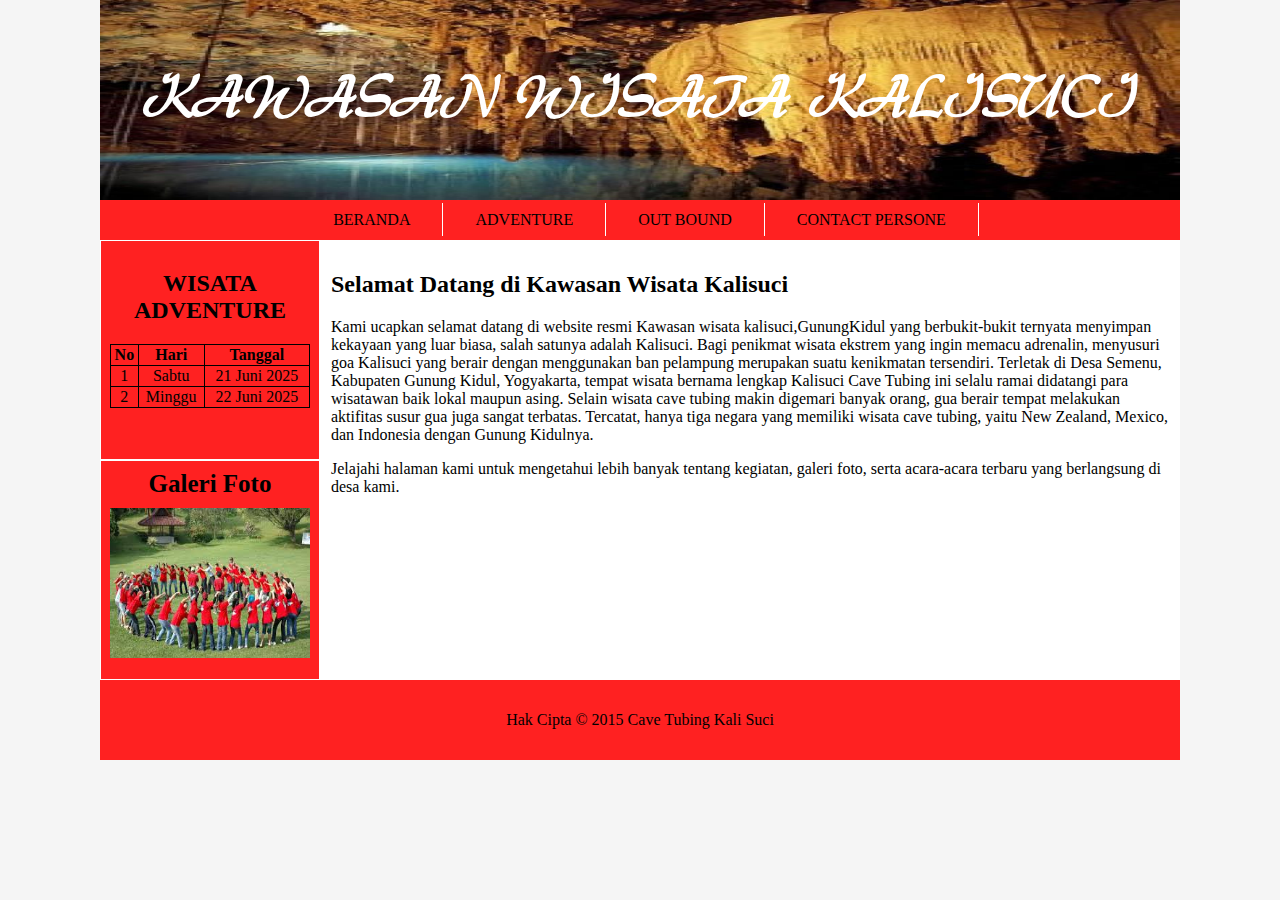
<file: index.html>
<!DOCTYPE html>
<html lang="id">
<head>
  <meta charset="UTF-8">
  <meta name="viewport" content="width=device-width, initial-scale=1.0">
  <title>KAWASAN WISATA KALISUCI</title>
  <link rel="stylesheet" href="style.css">
</head>
<body>

  <header>
    <h1>KAWASAN WISATA KALISUCI</h1>
  </header>
  <nav>
    <ul>
    <li><a href="index.html">BERANDA</a></li>
    <li><a href="adventure.html">ADVENTURE</a></li>
    <li><a href="outbond.html">OUT BOUND</a></li>
    <li><a href="hubungikami.html">CONTACT PERSONE</a>
    </ul>
    </nav>
  <div class="main-container">
    <div class="sidebar">
      <div class="agenda">
        <h2>WISATA ADVENTURE</h2>
        <table>
          <thead>
          <tr>
            <th>No</th>
            <th>Hari</th>
            <th>Tanggal</th>
          </tr>
          </thead>
            <tr>
            <td>1</td>
            <td>Sabtu</td>
            <td>21 Juni 2025</td>
          </tr>
            </tr>
            <tr>
            <td>2</td>
            <td>Minggu</td>
            <td>22 Juni 2025</td>
          </tr>
        </table>
      </div>
    <div class="galeri">
     Galeri Foto
  <div class="slider">
    <img src="foto/slide1.jpeg" class="slide active">
    <img src="foto/slide2.jpeg" class="slide">
    <img src="foto/slide3.jpeg" class="slide">
    <div class="dots">
      <span class="dot active" onclick="currentSlide(0)"></span>
      <span class="dot" onclick="currentSlide(1)"></span>
      <span class="dot" onclick="currentSlide(2)"></span>
    </div>
    </div>
    </div>
  </div>
  <div class="content">
<h2>Selamat Datang di Kawasan Wisata Kalisuci</h2>
<p>
  Kami ucapkan selamat datang di website resmi Kawasan wisata kalisuci,GunungKidul yang berbukit-bukit ternyata menyimpan kekayaan yang luar biasa, salah satunya adalah Kalisuci. Bagi penikmat wisata ekstrem yang ingin memacu adrenalin, menyusuri goa Kalisuci yang berair dengan menggunakan ban pelampung merupakan suatu kenikmatan tersendiri.

Terletak di Desa Semenu, Kabupaten Gunung Kidul, Yogyakarta, tempat wisata bernama lengkap Kalisuci Cave Tubing ini selalu ramai didatangi para wisatawan baik lokal maupun asing. Selain wisata cave tubing makin digemari banyak orang, gua berair tempat melakukan aktifitas susur gua juga sangat terbatas. Tercatat, hanya tiga negara yang memiliki wisata cave tubing, yaitu New Zealand, Mexico, dan Indonesia dengan Gunung Kidulnya.
<p>
  Jelajahi halaman kami untuk mengetahui lebih banyak tentang kegiatan, galeri foto, serta acara-acara terbaru yang berlangsung di desa kami.
</p>
    </div>
    </div>
    <footer>
    <p>Hak Cipta © 2015 Cave Tubing Kali Suci</p>
    </footer>
      <script>
  let slideIndex = 0;
  let slides = document.querySelectorAll('.slide');
  let dots = document.querySelectorAll('.dot');

  function showSlide(index) {
    slides.forEach((slide, i) => {
      slide.classList.remove('active');
      dots[i].classList.remove('active');
    });
    slides[index].classList.add('active');
    dots[index].classList.add('active');
  }

  function currentSlide(index) {
    slideIndex = index;
    showSlide(slideIndex);
  }

  function nextSlide() {
    slideIndex = (slideIndex + 1) % slides.length;
    showSlide(slideIndex);
  }

  setInterval(nextSlide, 3000); 
</script>
</body>
</html>
</file>
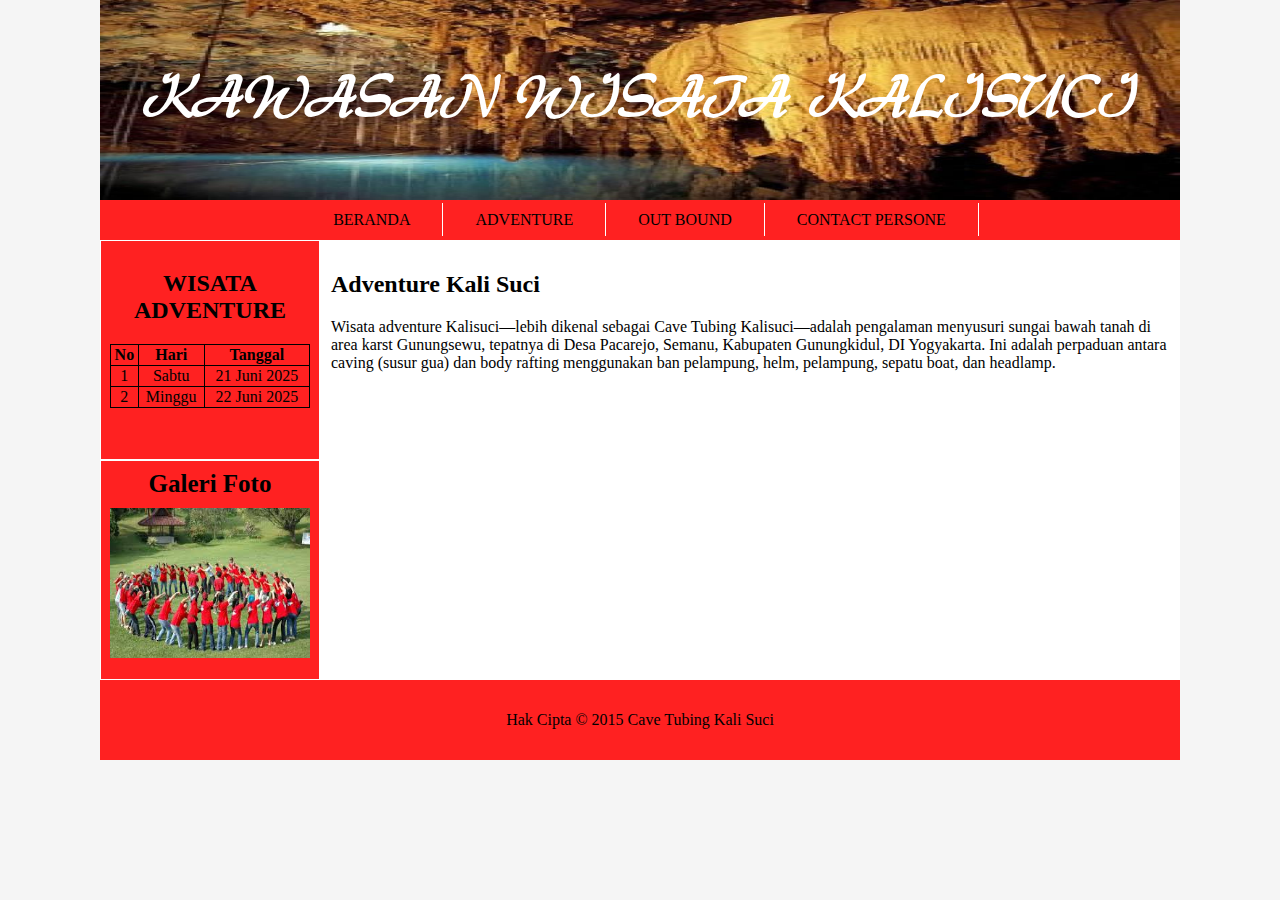
<file: adventure.html>
<!DOCTYPE html>
<html lang="id">
<head>
  <meta charset="UTF-8">
  <meta name="viewport" content="width=device-width, initial-scale=1.0">
  <title>KAWASAN WISATA KALISUCI</title>
  <link rel="stylesheet" href="style.css">
</head>
<body>

  <header>
    <h1>KAWASAN WISATA KALISUCI</h1>
  </header>
  <nav>
    <ul>
    <li><a href="index.html">BERANDA</a></li>
    <li><a href="adventure.html">ADVENTURE</a></li>
    <li><a href="outbond.html">OUT BOUND</a></li>
    <li><a href="hubungikami.html">CONTACT PERSONE</a>
    </ul>
    </nav>
  <div class="main-container">
    <div class="sidebar">
      <div class="agenda">
        <h2>WISATA ADVENTURE</h2>
        <table>
          <thead>
          <tr>
            <th>No</th>
            <th>Hari</th>
            <th>Tanggal</th>
          </tr>
          </thead>
            <tr>
            <td>1</td>
            <td>Sabtu</td>
            <td>21 Juni 2025</td>
          </tr>
            </tr>
            <tr>
            <td>2</td>
            <td>Minggu</td>
            <td>22 Juni 2025</td>
          </tr>
        </table>
      </div>
    <div class="galeri">
     Galeri Foto
  <div class="slider">
    <img src="foto/slide1.jpeg" class="slide active">
    <img src="foto/slide2.jpeg" class="slide">
    <img src="foto/slide3.jpeg" class="slide">
    <div class="dots">
      <span class="dot active" onclick="currentSlide(0)"></span>
      <span class="dot" onclick="currentSlide(1)"></span>
      <span class="dot" onclick="currentSlide(2)"></span>
    </div>
    </div>
    </div>
  </div>
  <div class="content">
<h2>Adventure Kali Suci</h2>
<p>
 Wisata adventure Kalisuci—lebih dikenal sebagai Cave Tubing Kalisuci—adalah pengalaman menyusuri 
 sungai bawah tanah di area karst Gunungsewu, tepatnya di Desa Pacarejo, Semanu, Kabupaten Gunungkidul, 
 DI Yogyakarta. Ini adalah perpaduan antara caving (susur gua) dan body rafting menggunakan ban pelampung, 
 helm, pelampung, sepatu boat, dan headlamp. 
 </p>
    </div>
    </div>
    <footer>
    <p>Hak Cipta © 2015 Cave Tubing Kali Suci</p>
    </footer>
      <script>
  let slideIndex = 0;
  let slides = document.querySelectorAll('.slide');
  let dots = document.querySelectorAll('.dot');

  function showSlide(index) {
    slides.forEach((slide, i) => {
      slide.classList.remove('active');
      dots[i].classList.remove('active');
    });
    slides[index].classList.add('active');
    dots[index].classList.add('active');
  }

  function currentSlide(index) {
    slideIndex = index;
    showSlide(slideIndex);
  }

  function nextSlide() {
    slideIndex = (slideIndex + 1) % slides.length;
    showSlide(slideIndex);
  }

  setInterval(nextSlide, 3000); 
</script>
</body>
</html>
</file>
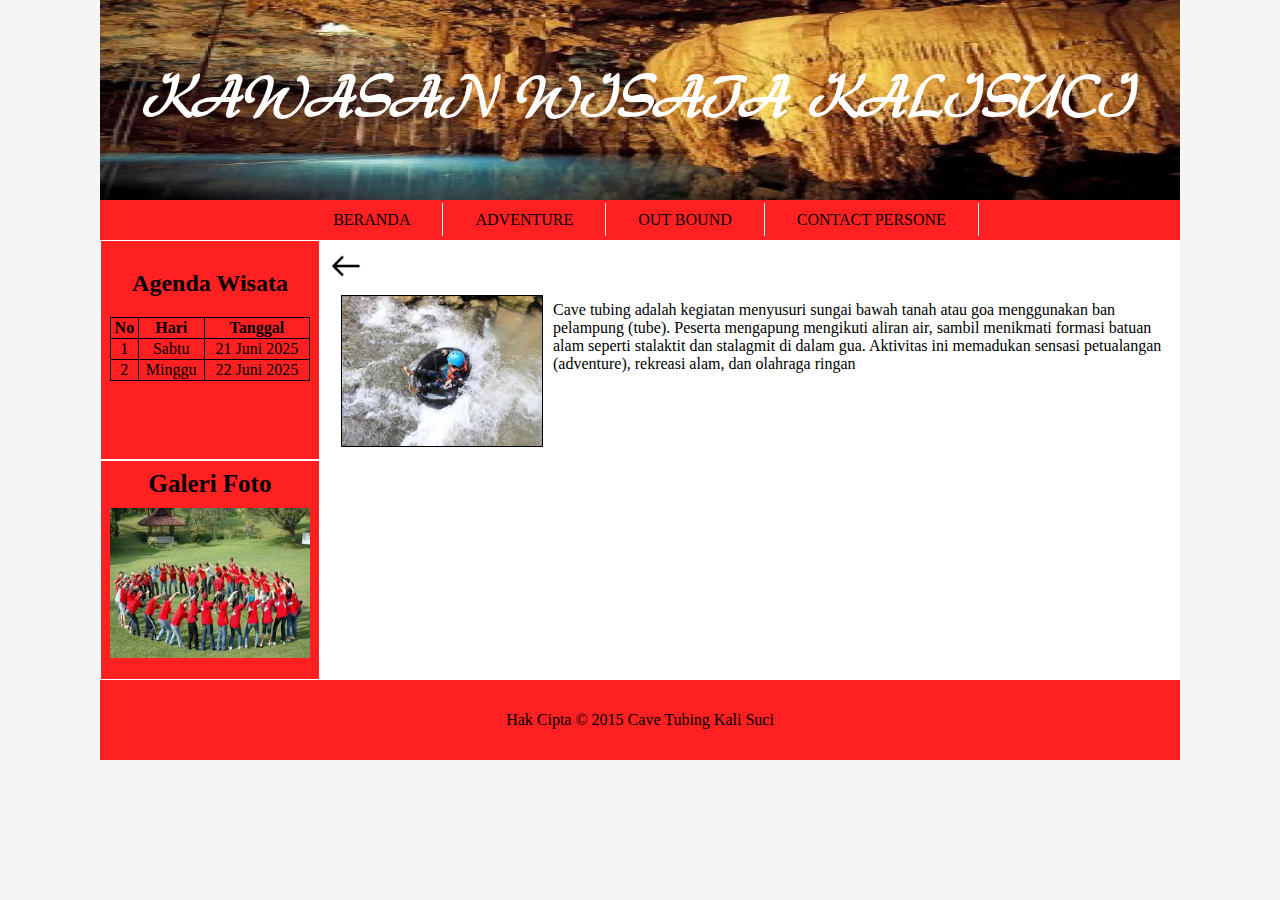
<file: cavetubing.html>
<!DOCTYPE html>
<html lang="id">
<head>
  <meta charset="UTF-8">
  <meta name="viewport" content="width=device-width, initial-scale=1.0">
  <title>KAWASAN WISATA KALISUCI</title>
  <link rel="stylesheet" href="style.css">
</head>
<body>

  <header>
    <h1>KAWASAN WISATA KALISUCI</h1>
  </header>
  <nav>
    <ul>
    <li><a href="index.html">BERANDA</a></li>
    <li><a href="adventure.html">ADVENTURE</a></li>
    <li><a href="outbond.html">OUT BOUND</a></li>
    <li><a href="hubungikami.html">CONTACT PERSONE</a>
    </ul>
    </nav>
  <div class="main-container">
    <div class="sidebar">
      <div class="agenda">
        <h2>Agenda Wisata</h2>
        <table>
          <thead>
          <tr>
            <th>No</th>
            <th>Hari</th>
            <th>Tanggal</th>
          </tr>
          </thead>
            <tr>
            <td>1</td>
            <td>Sabtu</td>
            <td>21 Juni 2025</td>
          </tr>
            </tr>
            <tr>
            <td>2</td>
            <td>Minggu</td>
            <td>22 Juni 2025</td>
          </tr>
        </table>
      </div>
    <div class="galeri">
     Galeri Foto
  <div class="slider">
    <img src="foto/slide1.jpeg" class="slide active">
    <img src="foto/slide2.jpeg" class="slide">
    <img src="foto/slide3.jpeg" class="slide">
    <div class="dots">
      <span class="dot active" onclick="currentSlide(0)"></span>
      <span class="dot" onclick="currentSlide(1)"></span>
      <span class="dot" onclick="currentSlide(2)"></span>
    </div>
    </div>
    </div>
  </div>
  <div class="content">
    <a href="outbond.html">
        <img src="foto/back.png" width="30px" height="30px">
    </a>
   <br>
        <img src="foto/slide2.jpeg" id="gambarkiri" width="200px" height="150px" style="border: 1px solid black;">
            <p> 
              Cave tubing adalah kegiatan menyusuri sungai bawah tanah atau goa menggunakan ban pelampung (tube). Peserta mengapung mengikuti aliran air, sambil menikmati formasi batuan alam seperti stalaktit dan stalagmit di dalam gua. 
              Aktivitas ini memadukan sensasi petualangan (adventure), rekreasi alam, dan olahraga ringan
           </p>
    </div>
    </div>
    <footer>
    <p>Hak Cipta © 2015 Cave Tubing Kali Suci</p>
    </footer>
      <script>
  let slideIndex = 0;
  let slides = document.querySelectorAll('.slide');
  let dots = document.querySelectorAll('.dot');

  function showSlide(index) {
    slides.forEach((slide, i) => {
      slide.classList.remove('active');
      dots[i].classList.remove('active');
    });
    slides[index].classList.add('active');
    dots[index].classList.add('active');
  }

  function currentSlide(index) {
    slideIndex = index;
    showSlide(slideIndex);
  }

  function nextSlide() {
    slideIndex = (slideIndex + 1) % slides.length;
    showSlide(slideIndex);
  }

  setInterval(nextSlide, 3000); // Ganti setiap 3 detik
</script>
</body>
</html>
</file>
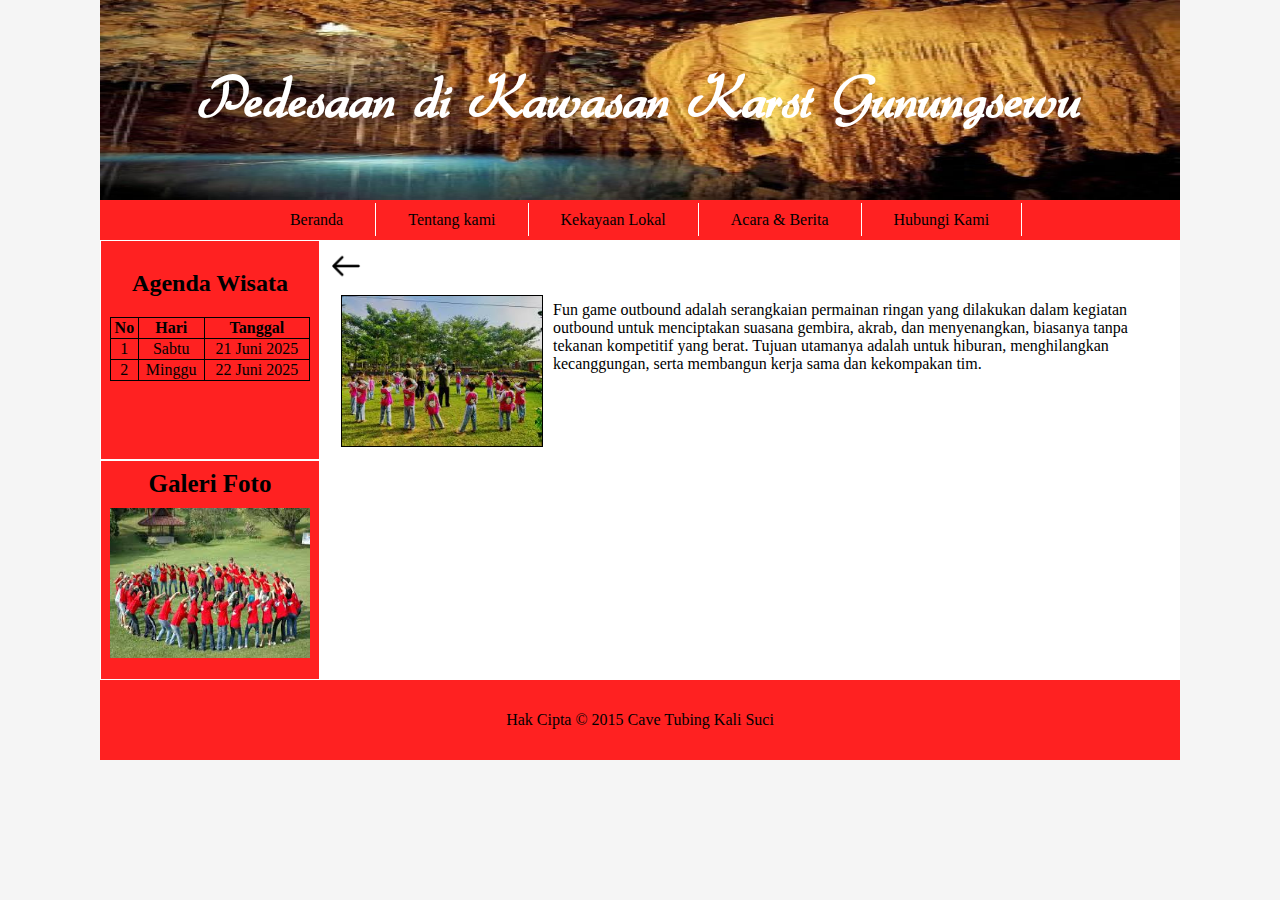
<file: fungame.html>
<!DOCTYPE html>
<html lang="id">
<head>
  <meta charset="UTF-8">
  <meta name="viewport" content="width=device-width, initial-scale=1.0">
  <title>Pedesaan di Kawasan Karst Gunungsewu</title>
  <link rel="stylesheet" href="style.css">
</head>
<body>

  <header>
    <h1>Pedesaan di Kawasan Karst Gunungsewu</h1>
  </header>

  <nav>
    <ul>
    <li><a href="index.html">Beranda</a></li>
    <li><a href="tentangkami.html">Tentang kami</a></li>
    <li><a href="kekayaanlokal.html">Kekayaan Lokal</a></li>
    <li><a href="acara.html">Acara & Berita</a></li>
    <li><a href="hubungikami.html">Hubungi Kami</a></li>
    </ul>
    </nav>

  <div class="main-container">
    <div class="sidebar">
      <div class="agenda">
        <h2>Agenda Wisata</h2>
        <table>
          <thead>
          <tr>
            <th>No</th>
            <th>Hari</th>
            <th>Tanggal</th>
          </tr>
          </thead>
            <tr>
            <td>1</td>
            <td>Sabtu</td>
            <td>21 Juni 2025</td>
          </tr>
            </tr>
            <tr>
            <td>2</td>
            <td>Minggu</td>
            <td>22 Juni 2025</td>
          </tr>
        </table>
      </div>
    <div class="galeri">
     Galeri Foto
  <div class="slider">
    <img src="foto/slide1.jpeg" class="slide active">
    <img src="foto/slide2.jpeg" class="slide">
    <img src="foto/slide3.jpeg" class="slide">
    <div class="dots">
      <span class="dot active" onclick="currentSlide(0)"></span>
      <span class="dot" onclick="currentSlide(1)"></span>
      <span class="dot" onclick="currentSlide(2)"></span>
    </div>
    </div>
    </div>
  </div>
  <div class="content">
    <a href="outbond.html">
        <img src="foto/back.png" width="30px" height="30px">
    </a>
   <br>
    <img src="foto/fungame.jpeg" id="gambarkiri" width="200px" height="150px" style="border: 1px solid black;">
    <p> 
      Fun game outbound adalah serangkaian permainan ringan yang dilakukan dalam kegiatan outbound untuk menciptakan suasana gembira, akrab, dan menyenangkan, biasanya tanpa tekanan kompetitif yang berat. Tujuan utamanya adalah untuk hiburan, menghilangkan kecanggungan, serta membangun kerja sama dan kekompakan tim.
    </p>
    </div>
    </div>
    <footer>
    <p>Hak Cipta © 2015 Cave Tubing Kali Suci</p>
    </footer>
      <script>
  let slideIndex = 0;
  let slides = document.querySelectorAll('.slide');
  let dots = document.querySelectorAll('.dot');

  function showSlide(index) {
    slides.forEach((slide, i) => {
      slide.classList.remove('active');
      dots[i].classList.remove('active');
    });
    slides[index].classList.add('active');
    dots[index].classList.add('active');
  }

  function currentSlide(index) {
    slideIndex = index;
    showSlide(slideIndex);
  }

  function nextSlide() {
    slideIndex = (slideIndex + 1) % slides.length;
    showSlide(slideIndex);
  }

  setInterval(nextSlide, 3000); // Ganti setiap 3 detik
</script>
</body>
</html>
</file>
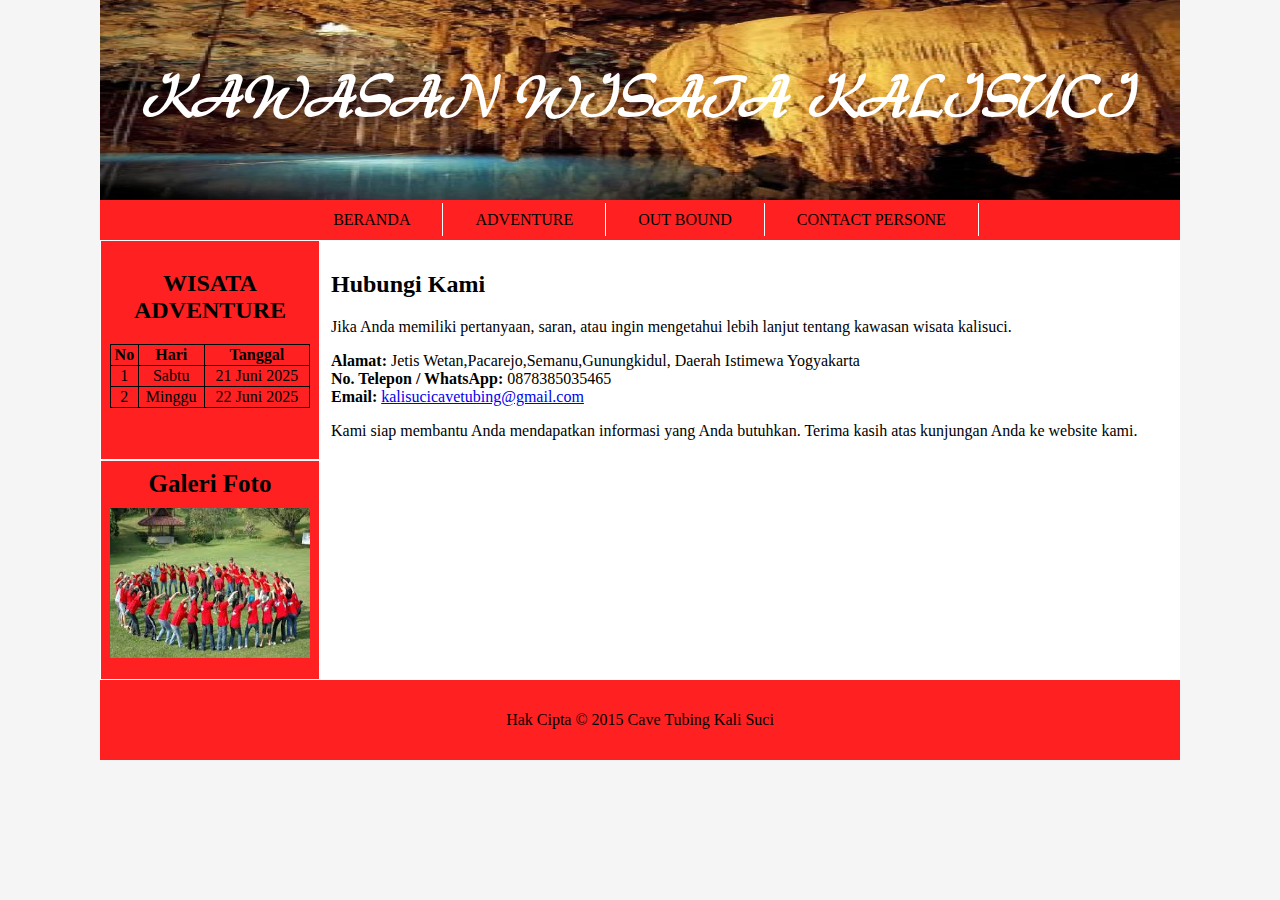
<file: hubungikami.html>
<!DOCTYPE html>
<html lang="id">
<head>
  <meta charset="UTF-8">
  <meta name="viewport" content="width=device-width, initial-scale=1.0">
  <title>KAWASAN WISATA KALISUCI</title>
  <link rel="stylesheet" href="style.css">
</head>
<body>

  <header>
    <h1>KAWASAN WISATA KALISUCI</h1>
  </header>
  <nav>
    <ul>
    <li><a href="index.html">BERANDA</a></li>
    <li><a href="adventure.html">ADVENTURE</a></li>
    <li><a href="outbond.html">OUT BOUND</a></li>
    <li><a href="hubungikami.html">CONTACT PERSONE</a>
    </ul>
    </nav>

  <div class="main-container">
    <div class="sidebar">
      <div class="agenda">
        <h2>WISATA ADVENTURE</h2>
        <table>
          <thead>
          <tr>
            <th>No</th>
            <th>Hari</th>
            <th>Tanggal</th>
          </tr>
          </thead>
            <tr>
            <td>1</td>
            <td>Sabtu</td>
            <td>21 Juni 2025</td>
          </tr>
            </tr>
            <tr>
            <td>2</td>
            <td>Minggu</td>
            <td>22 Juni 2025</td>
          </tr>
        </table>
      </div>
    <div class="galeri">
     Galeri Foto
  <div class="slider">
    <img src="foto/slide1.jpeg" class="slide active">
    <img src="foto/slide2.jpeg" class="slide">
    <img src="foto/slide3.jpeg" class="slide">
    <div class="dots">
      <span class="dot active" onclick="currentSlide(0)"></span>
      <span class="dot" onclick="currentSlide(1)"></span>
      <span class="dot" onclick="currentSlide(2)"></span>
    </div>
    </div>
    </div>
  </div>
  <div class="content">
    <h2>Hubungi Kami</h2>
    <p>
    Jika Anda memiliki pertanyaan, saran, atau ingin mengetahui lebih lanjut tentang kawasan wisata kalisuci.</p>

    <ul style="list-style-type: none; padding-left: 0;">
  <li><strong>Alamat:</strong> Jetis Wetan,Pacarejo,Semanu,Gunungkidul, Daerah Istimewa Yogyakarta</li>
  <li><strong>No. Telepon / WhatsApp:</strong> 0878385035465</li>
  <li><strong>Email:</strong> <a href="mailto:kalisucicavetubing@gmail.co">kalisucicavetubing@gmail.com</a></li>
</ul>

<p>
  Kami siap membantu Anda mendapatkan informasi yang Anda butuhkan. Terima kasih atas kunjungan Anda ke website kami.
</p>

    </div>
    </div>
    <footer>
    <p>Hak Cipta © 2015 Cave Tubing Kali Suci</p>
    </footer>
      <script>
  let slideIndex = 0;
  let slides = document.querySelectorAll('.slide');
  let dots = document.querySelectorAll('.dot');

  function showSlide(index) {
    slides.forEach((slide, i) => {
      slide.classList.remove('active');
      dots[i].classList.remove('active');
    });
    slides[index].classList.add('active');
    dots[index].classList.add('active');
  }

  function currentSlide(index) {
    slideIndex = index;
    showSlide(slideIndex);
  }

  function nextSlide() {
    slideIndex = (slideIndex + 1) % slides.length;
    showSlide(slideIndex);
  }

  setInterval(nextSlide, 3000); // Ganti setiap 3 detik
</script>
</body>
</html>
</file>
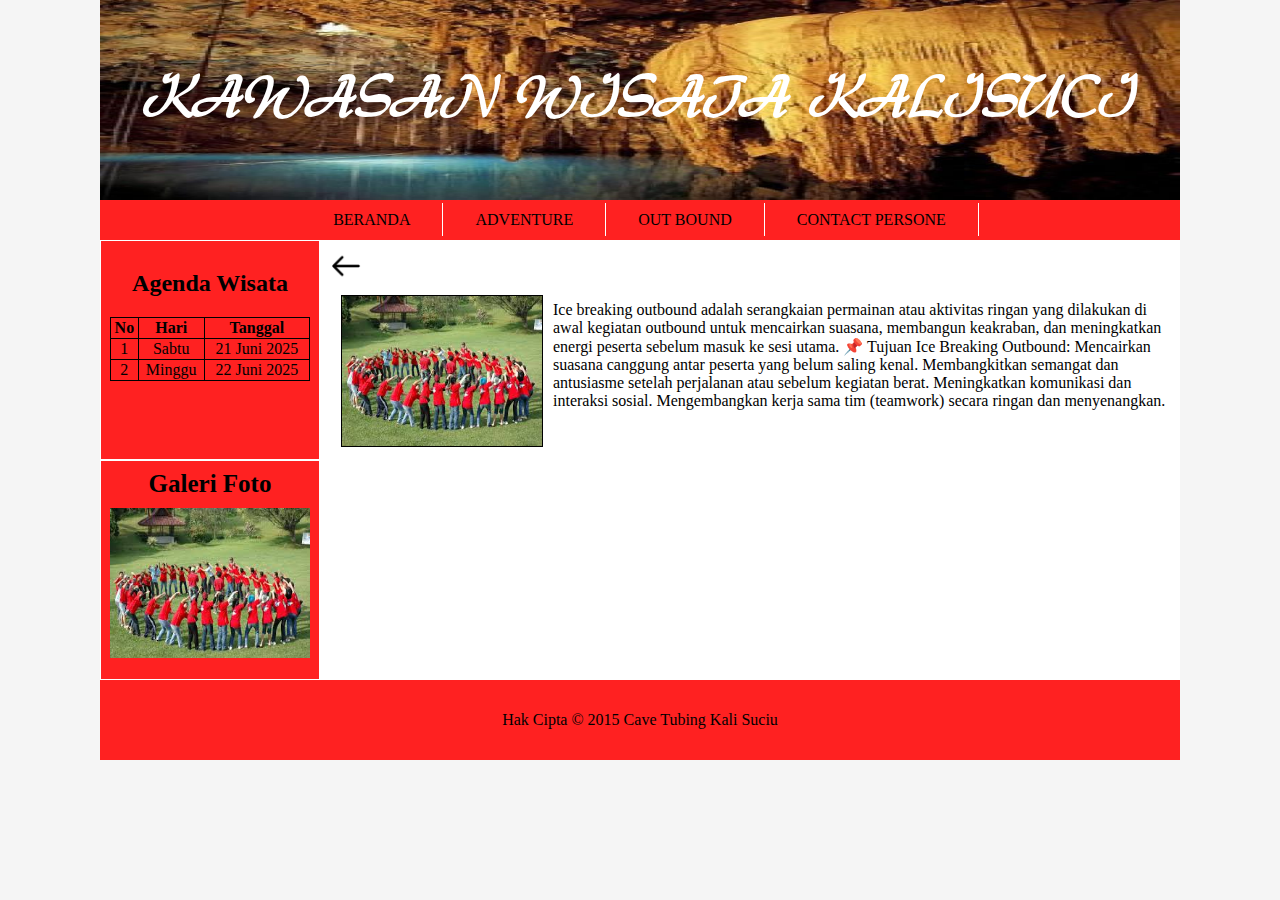
<file: icebreking.html>
<!DOCTYPE html>
<html lang="id">
<head>
  <meta charset="UTF-8">
  <meta name="viewport" content="width=device-width, initial-scale=1.0">
  <title>KAWASAN WISATA KALISUCI</title>
  <link rel="stylesheet" href="style.css">
</head>
<body>

  <header>
    <h1>KAWASAN WISATA KALISUCI</h1>
  </header>
  <nav>
    <ul>
    <li><a href="index.html">BERANDA</a></li>
    <li><a href="adventure.html">ADVENTURE</a></li>
    <li><a href="outbond.html">OUT BOUND</a></li>
    <li><a href="hubungikami.html">CONTACT PERSONE</a>
    </ul>
    </nav>
  <div class="main-container">
    <div class="sidebar">
      <div class="agenda">
        <h2>Agenda Wisata</h2>
        <table>
          <thead>
          <tr>
            <th>No</th>
            <th>Hari</th>
            <th>Tanggal</th>
          </tr>
          </thead>
            <tr>
            <td>1</td>
            <td>Sabtu</td>
            <td>21 Juni 2025</td>
          </tr>
            </tr>
            <tr>
            <td>2</td>
            <td>Minggu</td>
            <td>22 Juni 2025</td>
          </tr>
        </table>
      </div>
    <div class="galeri">
     Galeri Foto
  <div class="slider">
    <img src="foto/slide1.jpeg" class="slide active">
    <img src="foto/slide2.jpeg" class="slide">
    <img src="foto/slide3.jpeg" class="slide">
    <div class="dots">
      <span class="dot active" onclick="currentSlide(0)"></span>
      <span class="dot" onclick="currentSlide(1)"></span>
      <span class="dot" onclick="currentSlide(2)"></span>
    </div>
    </div>
    </div>
  </div>
  <div class="content">
    <a href="outbond.html">
        <img src="foto/back.png" width="30px" height="30px">
    </a>
   <br>
        <img src="foto/slide1.jpeg" id="gambarkiri" width="200px" height="150px" style="border: 1px solid black;">
            <p> Ice breaking outbound adalah serangkaian permainan atau aktivitas ringan yang dilakukan di awal kegiatan outbound untuk mencairkan suasana, membangun keakraban, dan meningkatkan energi peserta sebelum masuk ke sesi utama.

📌 Tujuan Ice Breaking Outbound:
Mencairkan suasana canggung antar peserta yang belum saling kenal.

Membangkitkan semangat dan antusiasme setelah perjalanan atau sebelum kegiatan berat.

Meningkatkan komunikasi dan interaksi sosial.

Mengembangkan kerja sama tim (teamwork) secara ringan dan menyenangkan.
    </p>
    </div>
    </div>
    <footer>
    <p>Hak Cipta © 2015 Cave Tubing Kali Suciu</p>
    </footer>
      <script>
  let slideIndex = 0;
  let slides = document.querySelectorAll('.slide');
  let dots = document.querySelectorAll('.dot');

  function showSlide(index) {
    slides.forEach((slide, i) => {
      slide.classList.remove('active');
      dots[i].classList.remove('active');
    });
    slides[index].classList.add('active');
    dots[index].classList.add('active');
  }

  function currentSlide(index) {
    slideIndex = index;
    showSlide(slideIndex);
  }

  function nextSlide() {
    slideIndex = (slideIndex + 1) % slides.length;
    showSlide(slideIndex);
  }

  setInterval(nextSlide, 3000); // Ganti setiap 3 detik
</script>
</body>
</html>
</file>
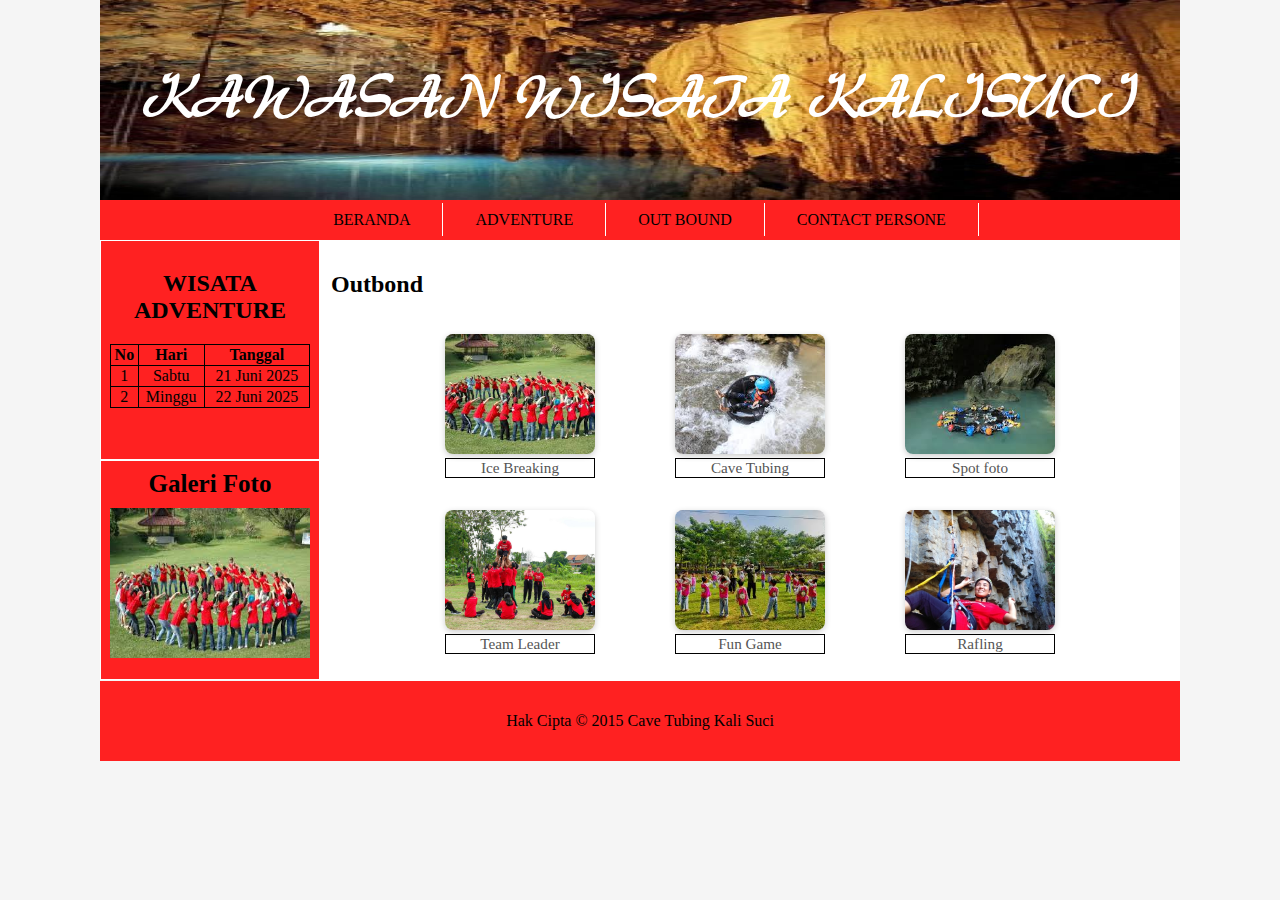
<file: outbond.html>
<!DOCTYPE html>
<html lang="id">
<head>
  <meta charset="UTF-8">
  <meta name="viewport" content="width=device-width, initial-scale=1.0">
  <title>KAWASAN WISATA KALISUCI</title>
  <link rel="stylesheet" href="style.css">
</head>
<body>

  <header>
    <h1>KAWASAN WISATA KALISUCI</h1>
  </header>
  <nav>
    <ul>
    <li><a href="index.html">BERANDA</a></li>
    <li><a href="adventure.html">ADVENTURE</a></li>
    <li><a href="outbond.html">OUT BOUND</a></li>
    <li><a href="hubungikami.html">CONTACT PERSONE</a>
    </ul>
    </nav>

  <div class="main-container">
    <div class="sidebar">
      <div class="agenda">
        <h2>WISATA ADVENTURE</h2>
        <table>
          <thead>
          <tr>
            <th>No</th>
            <th>Hari</th>
            <th>Tanggal</th>
          </tr>
          </thead>
            <tr>
            <td>1</td>
            <td>Sabtu</td>
            <td>21 Juni 2025</td>
          </tr>
            </tr>
            <tr>
            <td>2</td>
            <td>Minggu</td>
            <td>22 Juni 2025</td>
          </tr>
        </table>
      </div>
    <div class="galeri">
     Galeri Foto
  <div class="slider">
    <img src="foto/slide1.jpeg" class="slide active">
    <img src="foto/slide2.jpeg" class="slide">
    <img src="foto/slide3.jpeg" class="slide">
    <div class="dots">
      <span class="dot active" onclick="currentSlide(0)"></span>
      <span class="dot" onclick="currentSlide(1)"></span>
      <span class="dot" onclick="currentSlide(2)"></span>
    </div>
    </div>
    </div>
  </div>
  <div class="content">
    <h2>Outbond</h2>
     <div class="foto">
    <figure>
      <a href="icebreking.html">
      <img src="foto/slide1.jpeg" alt="Foto 1">
      </a>
      <figcaption>Ice Breaking</figcaption>
    </figure>
    <figure>
        <a href="cavetubing.html">
        <img src="foto/slide2.jpeg" alt="Foto 2">
        </a>
      <figcaption>Cave Tubing</figcaption>
    </figure>
    <figure>
      <a href="spotfoto.html">
      <img src="foto/slide3.jpeg" alt="Foto 3">
      </a>
      <figcaption>Spot foto</figcaption>
    </figure>
    <figure>
      <a href="teamleader.html">
      <img src="foto/temleader.jpg" alt="Foto 4">
      </a>
      <figcaption>Team Leader</figcaption>
    </figure>
    <figure>
      <a href="fungame.html">
      <img src="foto/fungame.jpeg" alt="Foto 5">
      </a>
      <figcaption>Fun Game</figcaption>
    </figure>
    <figure>
      <a href="rafling.html">
      <img src="foto/rafling.jpg" alt="Foto 6">
      </a>
      <figcaption>Rafling</figcaption>
    </figure>
  </div>

    </div>
    </div>
    <footer>
    <p>Hak Cipta © 2015 Cave Tubing Kali Suci</p>
    </footer>
      <script>
  let slideIndex = 0;
  let slides = document.querySelectorAll('.slide');
  let dots = document.querySelectorAll('.dot');

  function showSlide(index) {
    slides.forEach((slide, i) => {
      slide.classList.remove('active');
      dots[i].classList.remove('active');
    });
    slides[index].classList.add('active');
    dots[index].classList.add('active');
  }

  function currentSlide(index) {
    slideIndex = index;
    showSlide(slideIndex);
  }

  function nextSlide() {
    slideIndex = (slideIndex + 1) % slides.length;
    showSlide(slideIndex);
  }

  setInterval(nextSlide, 3000); // Ganti setiap 3 detik
</script>
</body>
</html>
</file>
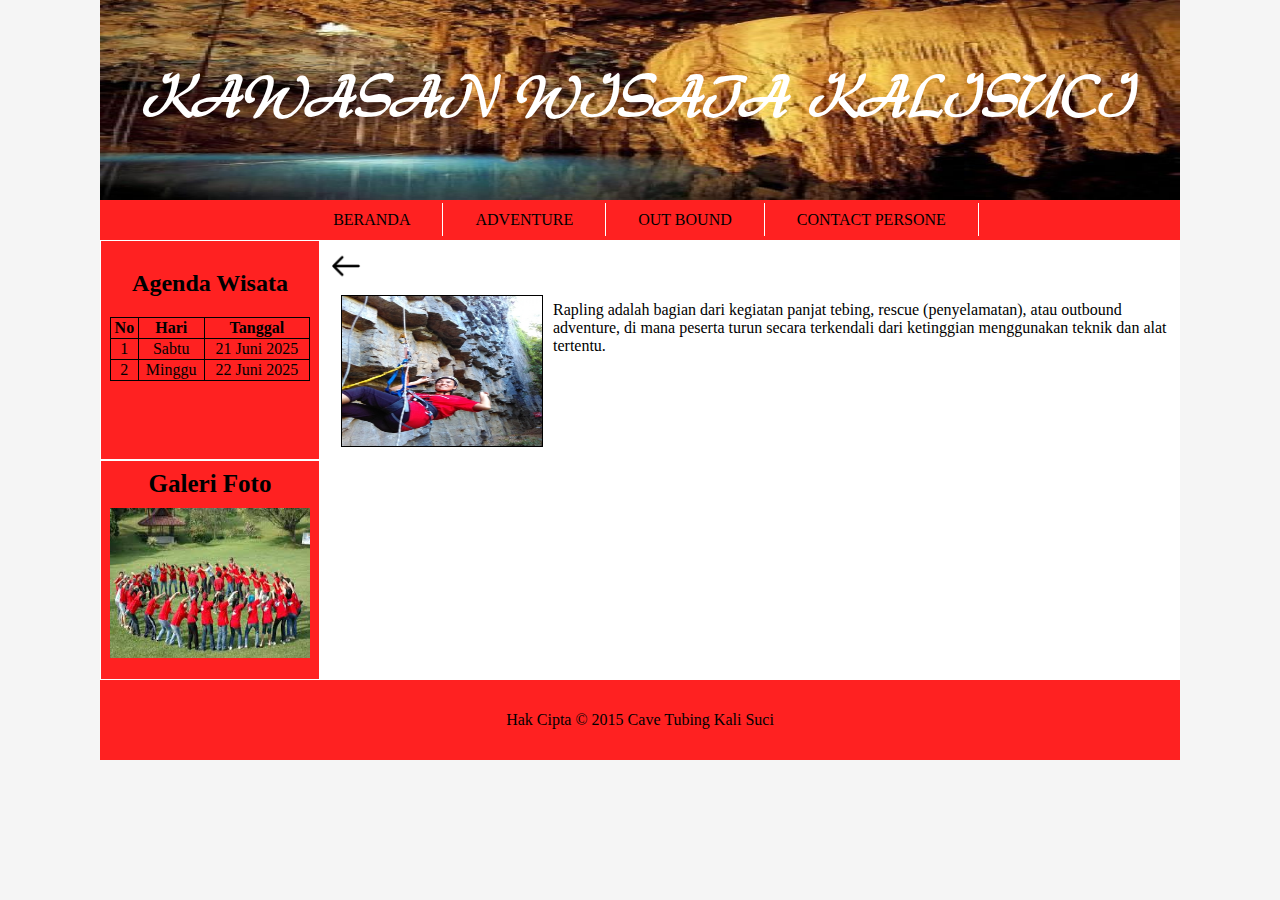
<file: rafling.html>
<!DOCTYPE html>
<html lang="id">
<head>
  <meta charset="UTF-8">
  <meta name="viewport" content="width=device-width, initial-scale=1.0">
  <title>KAWASAN WISATA KALISUCI</title>
  <link rel="stylesheet" href="style.css">
</head>
<body>

  <header>
    <h1>KAWASAN WISATA KALISUCI</h1>
  </header>
  <nav>
    <ul>
    <li><a href="index.html">BERANDA</a></li>
    <li><a href="adventure.html">ADVENTURE</a></li>
    <li><a href="outbond.html">OUT BOUND</a></li>
    <li><a href="hubungikami.html">CONTACT PERSONE</a>
    </ul>
    </nav>
  <div class="main-container">
    <div class="sidebar">
      <div class="agenda">
        <h2>Agenda Wisata</h2>
        <table>
          <thead>
          <tr>
            <th>No</th>
            <th>Hari</th>
            <th>Tanggal</th>
          </tr>
          </thead>
            <tr>
            <td>1</td>
            <td>Sabtu</td>
            <td>21 Juni 2025</td>
          </tr>
            </tr>
            <tr>
            <td>2</td>
            <td>Minggu</td>
            <td>22 Juni 2025</td>
          </tr>
        </table>
      </div>
    <div class="galeri">
     Galeri Foto
  <div class="slider">
    <img src="foto/slide1.jpeg" class="slide active">
    <img src="foto/slide2.jpeg" class="slide">
    <img src="foto/slide3.jpeg" class="slide">
    <div class="dots">
      <span class="dot active" onclick="currentSlide(0)"></span>
      <span class="dot" onclick="currentSlide(1)"></span>
      <span class="dot" onclick="currentSlide(2)"></span>
    </div>
    </div>
    </div>
  </div>
  <div class="content">
    <a href="outbond.html">
        <img src="foto/back.png" width="30px" height="30px">
    </a>
   <br>
        <img src="foto/rafling.jpg" id="gambarkiri" width="200px" height="150px" style="border: 1px solid black;">
            <p> Rapling adalah bagian dari kegiatan panjat tebing, rescue (penyelamatan), atau outbound adventure, di mana peserta turun secara terkendali dari ketinggian menggunakan teknik dan alat tertentu.


    </p>
    </div>
    </div>
    <footer>
    <p>Hak Cipta © 2015 Cave Tubing Kali Suci</p>
    </footer>
      <script>
  let slideIndex = 0;
  let slides = document.querySelectorAll('.slide');
  let dots = document.querySelectorAll('.dot');

  function showSlide(index) {
    slides.forEach((slide, i) => {
      slide.classList.remove('active');
      dots[i].classList.remove('active');
    });
    slides[index].classList.add('active');
    dots[index].classList.add('active');
  }

  function currentSlide(index) {
    slideIndex = index;
    showSlide(slideIndex);
  }

  function nextSlide() {
    slideIndex = (slideIndex + 1) % slides.length;
    showSlide(slideIndex);
  }

  setInterval(nextSlide, 3000); // Ganti setiap 3 detik
</script>
</body>
</html>
</file>
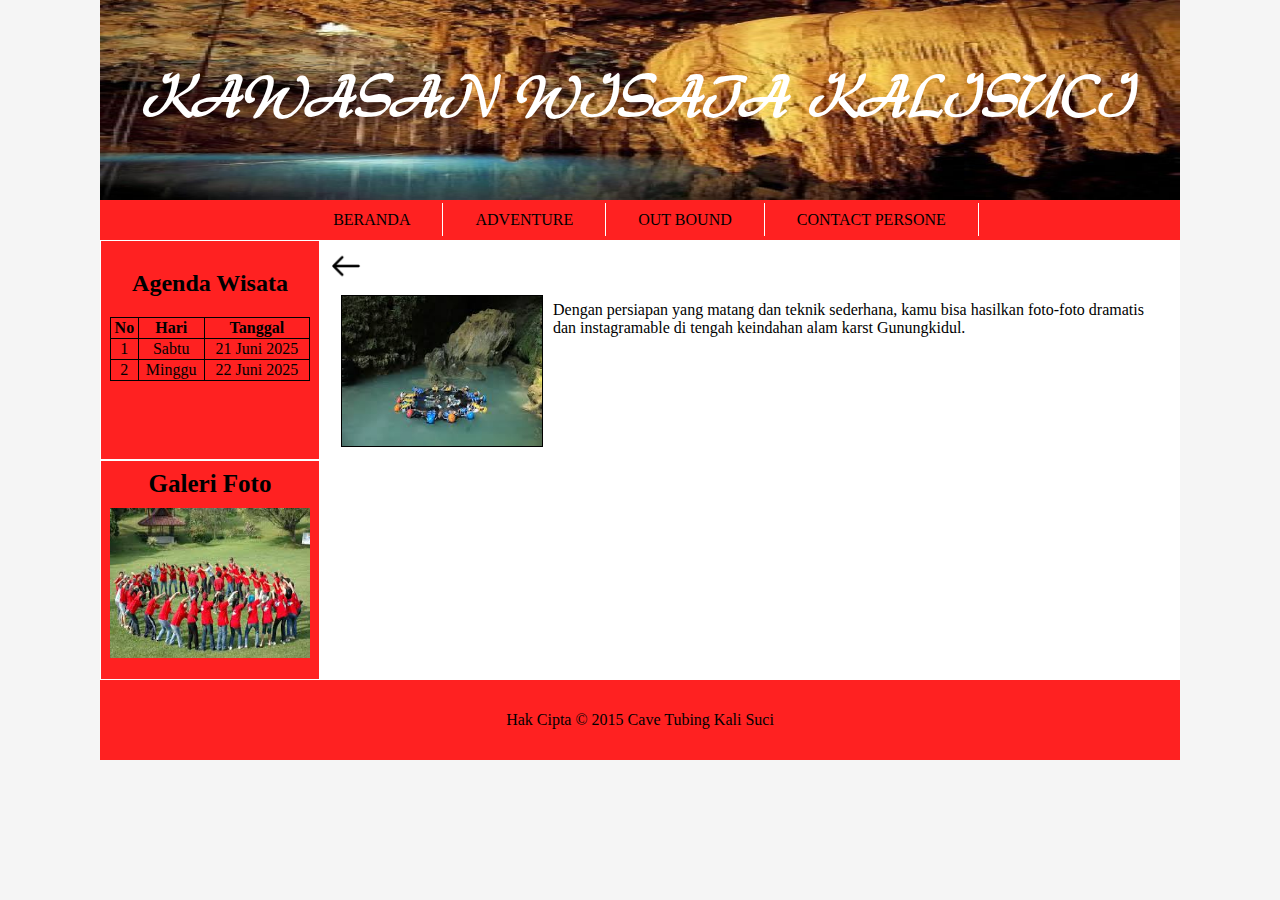
<file: spotfoto.html>
<!DOCTYPE html>
<html lang="id">
<head>
  <meta charset="UTF-8">
  <meta name="viewport" content="width=device-width, initial-scale=1.0">
  <title>KAWASAN WISATA KALISUCI</title>
  <link rel="stylesheet" href="style.css">
</head>
<body>

  <header>
    <h1>KAWASAN WISATA KALISUCI</h1>
  </header>
  <nav>
    <ul>
    <li><a href="index.html">BERANDA</a></li>
    <li><a href="adventure.html">ADVENTURE</a></li>
    <li><a href="outbond.html">OUT BOUND</a></li>
    <li><a href="hubungikami.html">CONTACT PERSONE</a>
    </ul>
    </nav>
  <div class="main-container">
    <div class="sidebar">
      <div class="agenda">
        <h2>Agenda Wisata</h2>
        <table>
          <thead>
          <tr>
            <th>No</th>
            <th>Hari</th>
            <th>Tanggal</th>
          </tr>
          </thead>
            <tr>
            <td>1</td>
            <td>Sabtu</td>
            <td>21 Juni 2025</td>
          </tr>
            </tr>
            <tr>
            <td>2</td>
            <td>Minggu</td>
            <td>22 Juni 2025</td>
          </tr>
        </table>
      </div>
    <div class="galeri">
     Galeri Foto
  <div class="slider">
    <img src="foto/slide1.jpeg" class="slide active">
    <img src="foto/slide2.jpeg" class="slide">
    <img src="foto/slide3.jpeg" class="slide">
    <div class="dots">
      <span class="dot active" onclick="currentSlide(0)"></span>
      <span class="dot" onclick="currentSlide(1)"></span>
      <span class="dot" onclick="currentSlide(2)"></span>
    </div>
    </div>
    </div>
  </div>
  <div class="content">
    <a href="outbond.html">
        <img src="foto/back.png" width="30px" height="30px">
    </a>
   <br>
        <img src="foto/slide3.jpeg" id="gambarkiri" width="200px" height="150px" style="border: 1px solid black;">
            <p> 
              Dengan persiapan yang matang dan teknik sederhana, kamu bisa hasilkan foto-foto dramatis dan instagramable di tengah keindahan alam karst Gunungkidul.
            </p>
    </div>
    </div>
    <footer>
    <p>Hak Cipta © 2015 Cave Tubing Kali Suci</p>
    </footer>
      <script>
  let slideIndex = 0;
  let slides = document.querySelectorAll('.slide');
  let dots = document.querySelectorAll('.dot');

  function showSlide(index) {
    slides.forEach((slide, i) => {
      slide.classList.remove('active');
      dots[i].classList.remove('active');
    });
    slides[index].classList.add('active');
    dots[index].classList.add('active');
  }

  function currentSlide(index) {
    slideIndex = index;
    showSlide(slideIndex);
  }

  function nextSlide() {
    slideIndex = (slideIndex + 1) % slides.length;
    showSlide(slideIndex);
  }

  setInterval(nextSlide, 3000); // Ganti setiap 3 detik
</script>
</body>
</html>
</file>
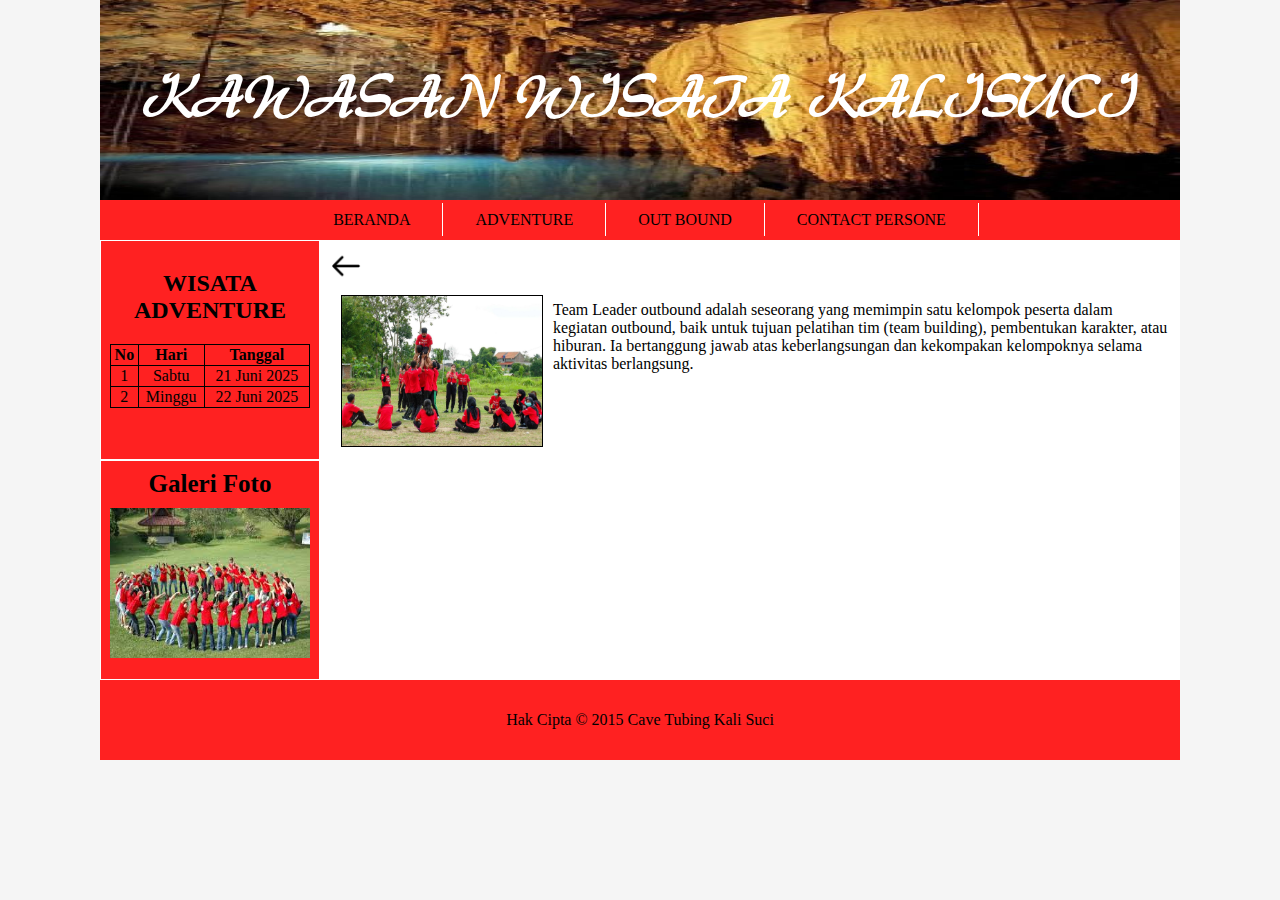
<file: teamleader.html>
<!DOCTYPE html>
<html lang="id">
<head>
  <meta charset="UTF-8">
  <meta name="viewport" content="width=device-width, initial-scale=1.0">
  <title>KAWASAN WISATA KALISUCI</title>
  <link rel="stylesheet" href="style.css">
</head>
<body>

  <header>
    <h1>KAWASAN WISATA KALISUCI</h1>
  </header>
  <nav>
    <ul>
    <li><a href="index.html">BERANDA</a></li>
    <li><a href="adventure.html">ADVENTURE</a></li>
    <li><a href="outbond.html">OUT BOUND</a></li>
    <li><a href="hubungikami.html">CONTACT PERSONE</a>
    </ul>
    </nav>
  <div class="main-container">
    <div class="sidebar">
      <div class="agenda">
        <h2>WISATA ADVENTURE</h2>
        <table>
          <thead>
          <tr>
            <th>No</th>
            <th>Hari</th>
            <th>Tanggal</th>
          </tr>
          </thead>
            <tr>
            <td>1</td>
            <td>Sabtu</td>
            <td>21 Juni 2025</td>
          </tr>
            </tr>
            <tr>
            <td>2</td>
            <td>Minggu</td>
            <td>22 Juni 2025</td>
          </tr>
        </table>
      </div>
    <div class="galeri">
     Galeri Foto
  <div class="slider">
    <img src="foto/slide1.jpeg" class="slide active">
    <img src="foto/slide2.jpeg" class="slide">
    <img src="foto/slide3.jpeg" class="slide">
    <div class="dots">
      <span class="dot active" onclick="currentSlide(0)"></span>
      <span class="dot" onclick="currentSlide(1)"></span>
      <span class="dot" onclick="currentSlide(2)"></span>
    </div>
    </div>
    </div>
  </div>
  <div class="content">
    <a href="outbond.html">
        <img src="foto/back.png" width="30px" height="30px">
    </a>
   <br>
        <img src="foto/temleader.jpg" id="gambarkiri" width="200px" height="150px" style="border: 1px solid black;">
            <p> Team Leader outbound adalah seseorang yang memimpin satu kelompok peserta dalam kegiatan outbound, baik untuk tujuan pelatihan tim (team building), pembentukan karakter, atau hiburan. Ia bertanggung jawab atas keberlangsungan dan kekompakan kelompoknya selama aktivitas berlangsung.


    </p>
    </div>
    </div>
    <footer>
    <p>Hak Cipta © 2015 Cave Tubing Kali Suci</p>
    </footer>
      <script>
  let slideIndex = 0;
  let slides = document.querySelectorAll('.slide');
  let dots = document.querySelectorAll('.dot');

  function showSlide(index) {
    slides.forEach((slide, i) => {
      slide.classList.remove('active');
      dots[i].classList.remove('active');
    });
    slides[index].classList.add('active');
    dots[index].classList.add('active');
  }

  function currentSlide(index) {
    slideIndex = index;
    showSlide(slideIndex);
  }

  function nextSlide() {
    slideIndex = (slideIndex + 1) % slides.length;
    showSlide(slideIndex);
  }

  setInterval(nextSlide, 3000); // Ganti setiap 3 detik
</script>
</body>
</html>
</file>
<file: style.css>
body {
  width: 1080px;
  margin: 0 auto;
  background-color: #f5f5f5;
}

header {
  background-image: url(foto/background.jpg);
  background-size: 1080px 200px;
  height: 200px;
  color: white;
  background-color: #d0e6df;
  display: flex;
  align-items: center;
  justify-content: center;
  font-size: 30px;
  font-weight: bold;
  font-family: gabrielle;
}
@font-face {
  font-family: gabrielle;
  src: url(gabrielle.ttf)
}

nav {
  height: 40px;
  background-color: #ff2121;
  display: flex;
  align-items: center;
  justify-content: center;
  font-size: 16px;
  text-align: center;
}

nav ul {
  list-style-type: none;
  display: flex;
  gap: 0px;
  margin: 0;
  padding: 0;
}

nav li {
  display: inline;
}

nav li a {
  text-decoration: none;
  background-color: #ff2121;
  color: black;
  border-right: 1px solid #ffffff;
  padding: 0.5em 2em;
  font-size: 16px;
}

nav li a:hover {
  background-color: #ff2121;
  color: white;
}

.main-container {
  display: flex;
  margin-top: 0px;
  margin-bottom: 0px;
}

.sidebar {
  width: 200px;
  display: flex;
  flex-direction: column;
}

.agenda {
  width: 200px;
  height: 200px;
  background-color: #ff2121;
  border: 1px solid white;
  padding: 9px;
  text-align: center;
}
table, tr, th, td {
  border: 1px solid black;
}
table {
width: 100% ;
border-collapse: collapse;
}

.galeri {
  width: 200px;
  height: 200px;
  background-color: #ff2121;
  border: 1px solid white;
  padding: 9px;
  text-align: center;
  font-weight: bold;
  font-size: 25px;
}


.slider {
  position: relative;
  width: 100%;
  height: 160px;
  overflow: hidden;
}

.slide {
  width: 100%;
  height: 160px;
  display: none;
  margin-top: 10px;
}

.slide.active {
  display: block;
}

.dots {
  text-align: center;
  margin-top: 5px;
}

.dot {
  height: 10px;
  width: 10px;
  margin: 0 3px;
  background-color: #bbb;
  border-radius: 50%;
  display: inline-block;
  cursor: pointer;
}

.dot.active {
  background-color: #717171;
}

.content {
  flex: 1;
  background-color: rgb(255, 255, 255);
  padding: 10px;
  border: 1px solid white;
  margin-left: 20px;
}

.foto {
  display: flex;
  flex-wrap: wrap;
  justify-content: center;
  margin-top: 0px;
}
.foto figure {
  text-align: center;
  width: 150px;
}

.foto img {
  width: 100%;
  height: 120px;
  object-fit: cover;
  border-radius: 8px;
  box-shadow: 0 2px 6px rgba(0,0,0,0.2);
  transition: transform 0.3s ease;
  cursor: pointer;
}

.foto img:hover {
  transform: scale(1.05);
}

.foto figcaption {
  margin-top: 0px;
  font-size: 0.95em;
  color: #555;
  border: 1px solid black;
}
#gambarkiri{
  float: left;
  margin: 10px;
}

footer {
  padding: 0px;
  height: 80px;
  background-color: #ff2121;
  display: flex;
  justify-content: center;
  align-items: center;
  font-size: 16px;
}
</file>
